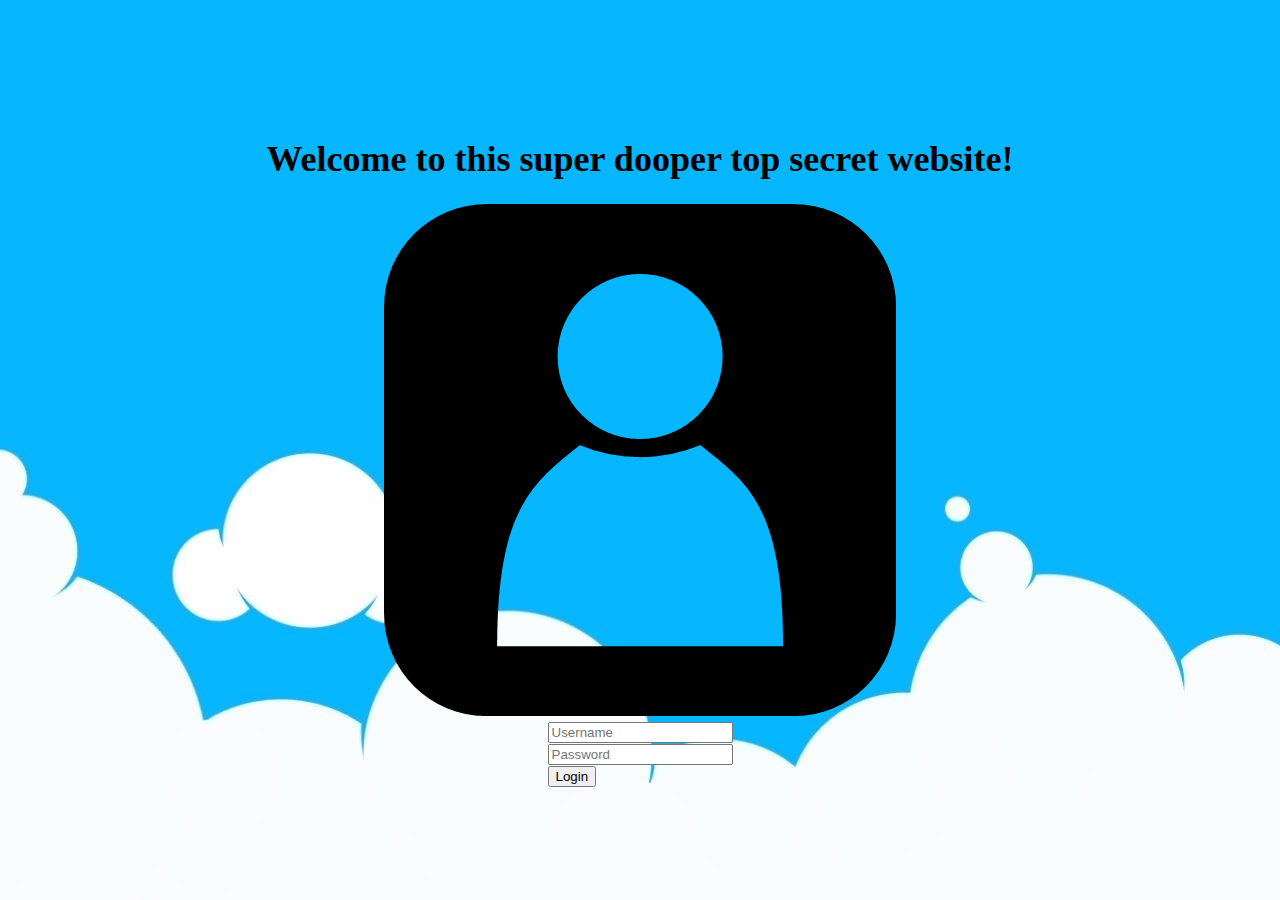
<file: index.html>
<!DOCTYPE html>
<html lang="en">

<head>
    <meta charset="UTF-8">
    <meta name="viewport" content="width=device-width, initial-scale=1.0">
    <meta http-equiv="X-UA-Compatible" content="ie=edge">
    <title>Safe Content</title>
    <link rel="stylesheet" href="css/main.css">
</head>

<body onload="init()">
    <div class="modal"></div>
    <div class="container">
        <div class="header">
            <h1>Welcome to this super dooper top secret website!</h1>
        </div>
        <div class="imagecontainer">
            <img src="img/login-page.png">
        </div>
        <div class="logincontainer">
            <input type="text" class="user" placeholder="Username"><br>
            <input type="password" class="pass" placeholder="Password"><br>
            <button class="login" type="submit" onclick="doLogin()">Login</button>
        </div>
    </div>

    <div class="userpage">

    </div>
    <script src="js/storageService.js"></script>
    <script src="js/safeService.js"></script>
    <script src="js/safeController.js"></script>
    <script src="js/adminSafeService.js"></script>
</body>

</html>
</file>
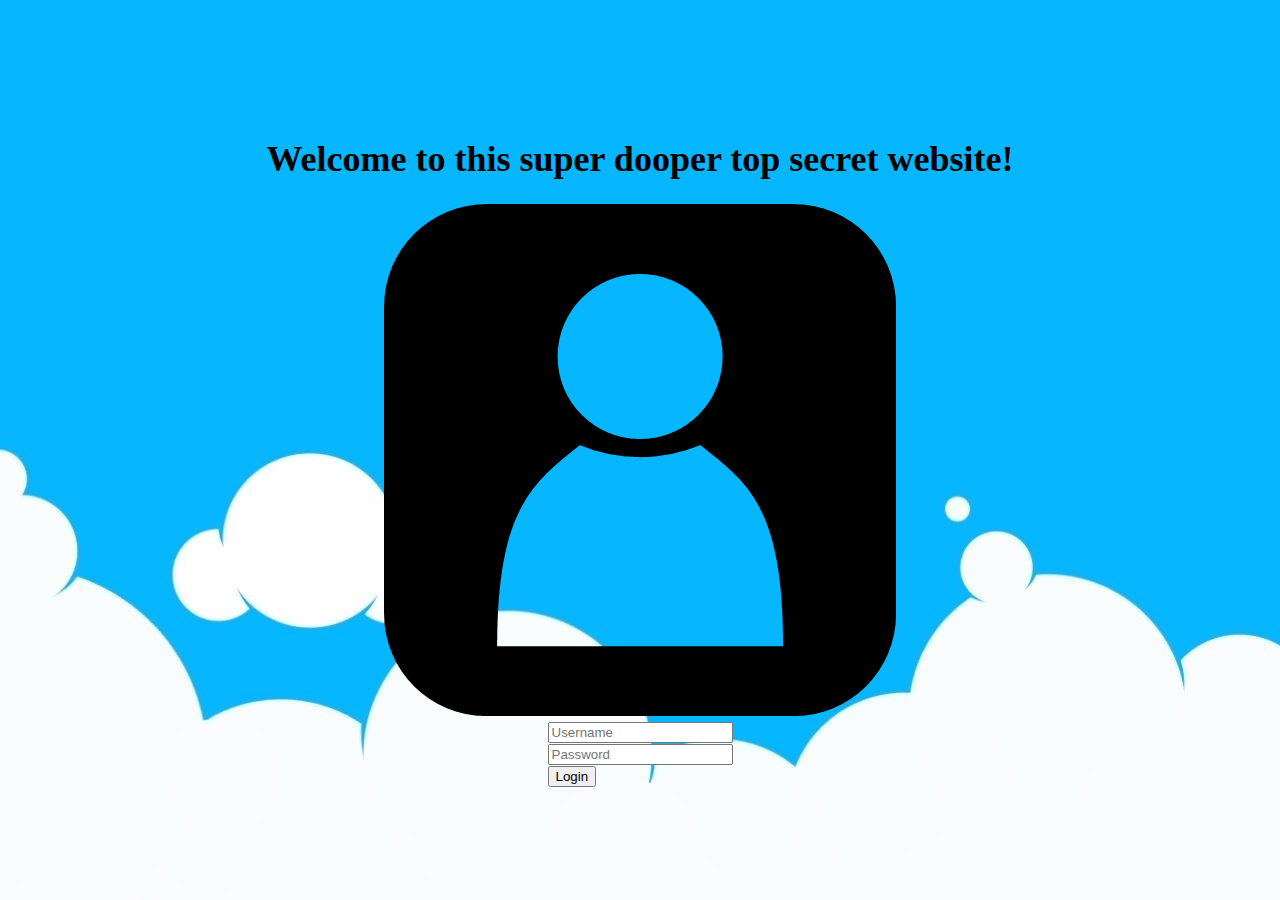
<file: admin.html>
<!DOCTYPE html>
<html lang="en">

<head>
    <meta charset="UTF-8">
    <meta name="viewport" content="width=device-width, initial-scale=1.0">
    <meta http-equiv="X-UA-Compatible" content="ie=edge">
    <link rel="stylesheet" href="css/admin.css">
    <title>Admin Page</title>
</head>

<body onload="initAdminPage()">
    <div class="adminContainer">
        <div class="panel">
        </div>
        <br><br>
        <div class="tableheader">
            <div class="headuser">User Name:</div>
            <div class="headpass">Password:</div>
            <div class="headlog">Last Logged In:</div>
        </div>
        <div class="tableBody">
        </div>
    </div>
    <script src="js/storageService.js"></script>
    <script src="js/safeService.js"></script>
    <script src="js/safeController.js"></script>
    <script src="js/adminSafeService.js"></script>
</body>

</html>
</file>
<file: css/main.css>
body {
    display: flex;
    font-family: cursive;
    justify-content: center;
    align-items: center;
    flex-direction: column;
    background-image: url('../img/background.jpg');
    background-attachment: fixed;
    background-repeat: no-repeat;
    height: 100vh;
    width: 100vw;
    margin: 0;
    font-size: large;
}

.container {
    width: 70%;
    display: flex;
    justify-content: center;
    align-items: center;
    flex-direction: column;
}

button .login {
    align-self: center;
}

.logincontainer {
    align-items: center;
}

.init {
    display: block;
}

.modal {
    display: none;
    border-radius: 10px;
    border: 8px;
    width: 350px;
    height: 100px;
    text-align: center;
    background-color: red;
    color: white;
    position: fixed;
    top: 50%;
    left: auto;
}

.close {
    color: white;
    background-color: red;
    border: 1px solid white;
    border-radius: 10px;
    text-align: center;
}

.userpage {
    width: 900px;
    display: none;
    justify-content: center;
    align-items: center;
    flex-direction: column;
}

.greeting {
    display: flex;
    flex-direction: row;
    justify-content: space-between;
    width: 900px;
}

.logout {
    color: white;
    background-color: DarkTurquoise;
    border: 1px solid white;
    border-radius: 10px;
    text-align: center;
}
</file>
<file: css/admin.css>
body {
    display: flex;
    font-family: cursive;
    justify-content: center;
    align-items: center;
    flex-direction: column;
    background-image: url('../img/background.jpg');
    background-attachment: fixed;
    background-repeat: no-repeat;
    height: 100vh;
    width: 100vw;
    margin: 0;
    font-size: large;
}

.admincontainer {

    display: flex;
    justify-content: center;
    align-items: center;
    flex-direction: column;
}

.greeting {
    display: flex;
    flex-direction: row;
    justify-content: space-between;
    width: 70vw;
}

.tableheader {
    width: 70vw;
    display: flex;
    flex-direction: row;
    justify-content: center;
}

.tableheader div {
    border-top: 2px solid black;
    border-bottom: 2px solid black;
    height: 30px;
    width: 250px;
    text-align: center;
}

.headlog {
    border-right: 2px solid black;
    border-left: 2px solid black;
}

.headuser {
    border-right: 2px solid black;
    border-left: 2px solid black;
}

.row {
    display: flex;
    flex-direction: row;
    justify-content: center;
    width: 70vw;
}

.user, .password, .lastlog {
    border-bottom: 2px solid black;
    height: 30px;
    width: 250px;
    text-align: center;
}

.lastlog {
    border-right: 2px solid black;
    border-left: 2px solid black;
}

.user {
    border-right: 2px solid black;
    border-left: 2px solid black;
}

.logout, .back {
    color: white;
    background-color: DarkTurquoise;
    border: 1px solid white;
    border-radius: 10px;
    text-align: center;
}
</file>
